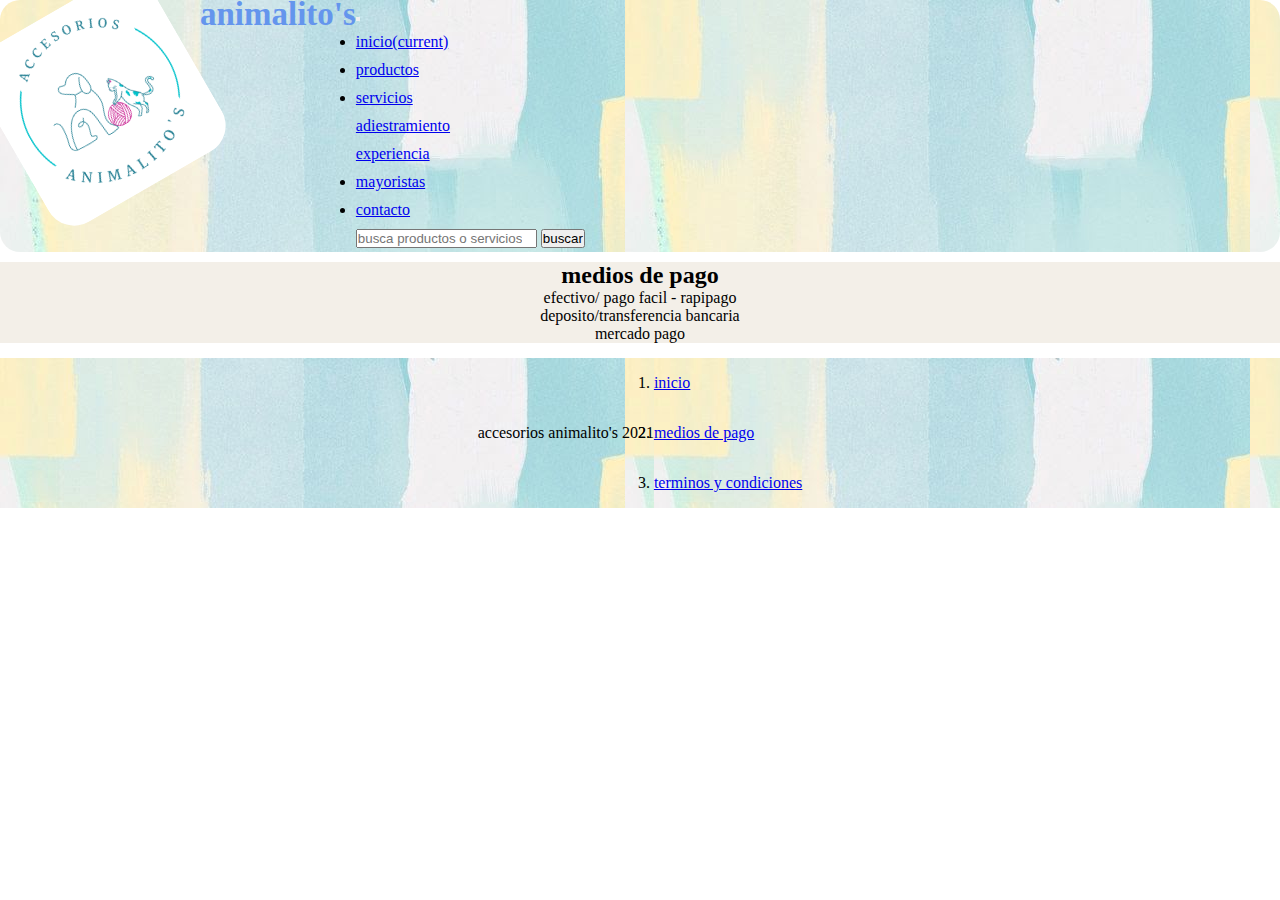
<file: mediosdepago.html>
<!DOCTYPE html>
<html lang="en">
<head>
    <meta charset="UTF-8">
    <meta name="viewport" content="width=device-width, initial-scale=1.0"/>
    <meta name="description" content="diferentes medios de pago para que los usuarios elijan como efectuar su pago mediante mercado pago.">
    <meta name="keywords" content="pagos,efectivo,tarjeta de credito,tarjeta de debito,mercado pago.">
    <title>medios de pago</title>
    <link rel="shortcut icon" href="img/icono pequeño.jpg">
    <link rel="stylesheet" href="https://cdn.jsdelivr.net/npm/bootstrap@4.6.1/dist/css/bootstrap.min.css" integrity="sha384-zCbKRCUGaJDkqS1kPbPd7TveP5iyJE0EjAuZQTgFLD2ylzuqKfdKlfG/eSrtxUkn" crossorigin="anonymous">
    <link rel="stylesheet" href="estilo.css">
</head>
<body> 
    <header>
        <a href="index.html"><img class="logo" src="img/logo.png" alt="logo"/></a> 
        <h1 id="inicio"> animalito's</h1>      
        <nav class="navbar navbar-light" style="background-color:none;">
            <nav class="navbar navbar-expand-lg navbar-light">
                <a class="navbar-brand" href="#"></a>
                <button class="navbar-toggler" type="button" data-toggle="collapse" data-target="#navbarSupportedContent" aria-controls="navbarSupportedContent" aria-expanded="false" aria-label="Toggle navigation">
                <span class="navbar-toggler-icon"></span>
                </button>
                <div class="collapse navbar-collapse" id="navbarSupportedContent">
                <ul class="navbar-nav mr-auto">
                    <li class="nav-item active">
                    <a class="nav-link" href="index.html">inicio<span class="sr-only">(current)</span></a>
                    </li>
                    <li class="nav-item">
                        <a class="nav-link" href="http://127.0.0.1:5500/index.html#productos">productos</a>
                        </li>
                    <li class="nav-item dropdown">
                    <a class="nav-link dropdown-toggle" href="#" id="navbarDropdown" role="button" data-toggle="dropdown" aria-expanded="false">
                        servicios
                    </a>
                    <div class="dropdown-menu" aria-labelledby="navbarDropdown">
                        <a class="dropdown-item" href="http://127.0.0.1:5500/index.html#adiestramiento">adiestramiento</a>
                        <div class="dropdown-divider"></div>
                        <a class="dropdown-item" href="http://127.0.0.1:5500/index.html#experiencia">experiencia</a>
                    </div>
                    </li>
                    <li class="nav-item">
                        <a class="nav-link" href="http://127.0.0.1:5500/index.html#mayoristas">mayoristas</a>
                    </li>
                    <li class="nav-item">
                        <a class="nav-link" href="http://127.0.0.1:5500/index.html#contacto">contacto</a>
                    </li>
                </ul>
                <form class="form-inline my-2 my-lg-0">
                    <input class="form-control mr-sm-2" type="search" placeholder="busca productos o servicios" aria-label="Search">
                    <button class="btn btn-outline-primary my-2 my-sm-0" type="submit">buscar</button>
                </form>
                </div>
            </nav>
        </nav>
    </header>  
    <section class="mediosDepago">
        <h2>medios de pago</h2>  
        <p>efectivo/ pago facil - rapipago</p>
        <p>deposito/transferencia bancaria</p>
        <p>mercado pago</p>
        </p>
    </section>
    <footer>
    <p>accesorios animalito's 2021</p>
    <ol class="breadcrumb" style="background-image: url(img/fondo6.jpg);">
        <li class="breadcrumb-item"><a href="#inicio">inicio</a></li>
        <li class="breadcrumb-item"><a href="mediosdepago.html">medios de pago</a></li>
        <li class="breadcrumb-item"><a href="terminos y condiciones.html">terminos y condiciones</a></li>
    </ol>
    </footer>
</body>
</html>
</file>
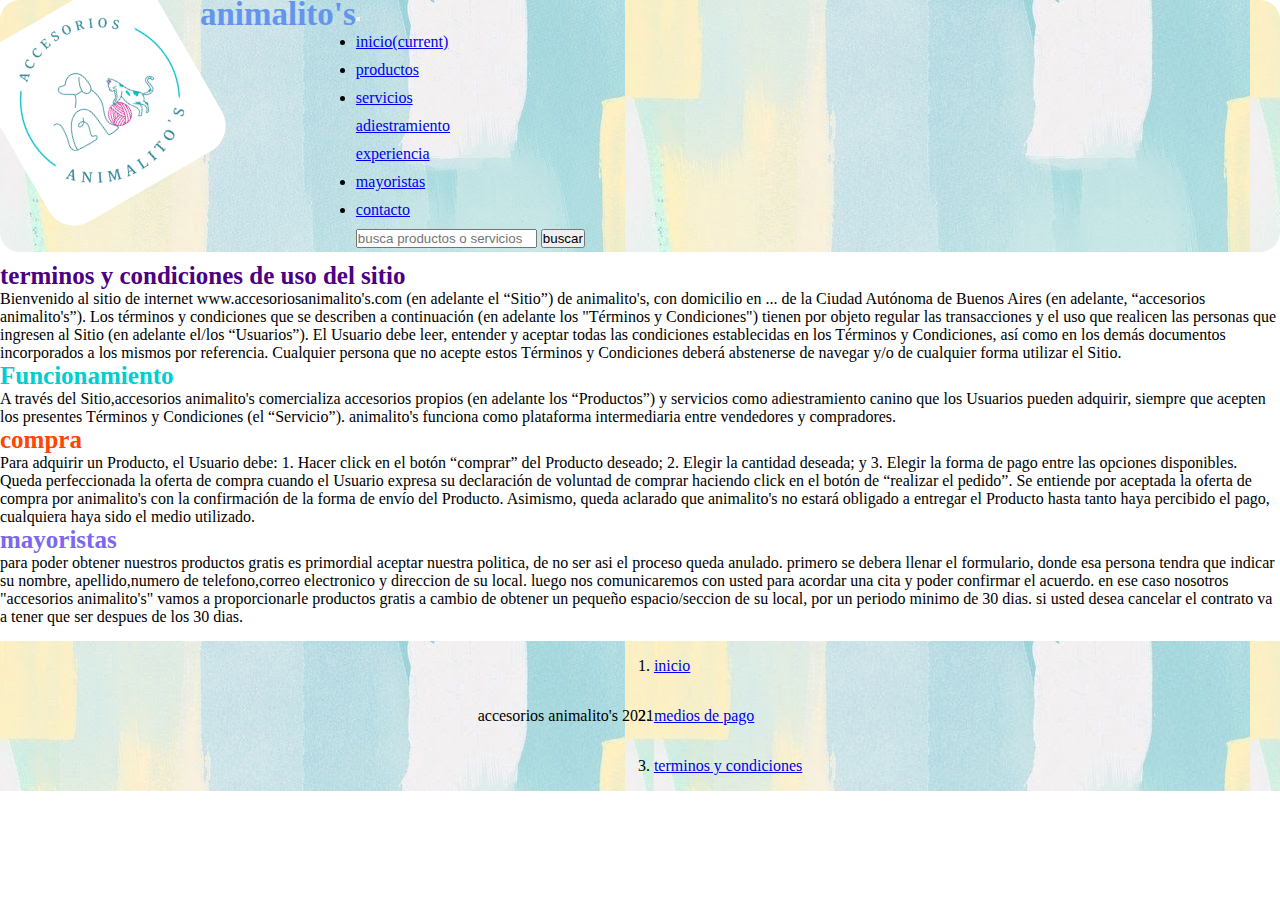
<file: terminos.html>
<!DOCTYPE html>
<html lang="en">
<head>
    <meta charset="UTF-8">
    <meta http-equiv="X-UA-Compatible" content="IE=edge">
    <meta name="viewport" content="width=device-width, initial-scale=1.0">
    <meta name="description" content="terminos y condiciones generales del sitio web para los usuarios que interactuen con el sitio web de accesorios animalito's.">
    <meta name="keywords" content="terminos, condiciones, uso del sitio,usuarios,Funcionamiento">
    <link rel="shortcut icon" href="img/icono pequeño.jpg">
    <link rel="stylesheet" href="https://cdn.jsdelivr.net/npm/bootstrap@4.6.1/dist/css/bootstrap.min.css" integrity="sha384-zCbKRCUGaJDkqS1kPbPd7TveP5iyJE0EjAuZQTgFLD2ylzuqKfdKlfG/eSrtxUkn" crossorigin="anonymous">
    <link rel="stylesheet" href="estilo.css">
    <title>terminos</title>
</head>
<body>
    <header class="header">
        <a href="index.html"><img class="logo" src="img/logo.png" alt="logo"/></a> 
        <h1 id="inicio">animalito's</h1>      
        <nav class="navbar navbar-light" style="background-color:none;">
            <nav class="navbar navbar-expand-lg navbar-light">
                <a class="navbar-brand" href="#"></a>
                <button class="navbar-toggler" type="button" data-toggle="collapse" data-target="#navbarSupportedContent" aria-controls="navbarSupportedContent" aria-expanded="false" aria-label="Toggle navigation">
                <span class="navbar-toggler-icon"></span>
                </button>
                <div class="collapse navbar-collapse" id="navbarSupportedContent">
                <ul class="navbar-nav mr-auto">
                    <li class="nav-item active">
                    <a class="nav-link" href="index.html">inicio<span class="sr-only">(current)</span></a>
                    </li>
                    <li class="nav-item">
                        <a class="nav-link" href="http://127.0.0.1:5500/index.html#productos">productos</a>
                        </li>
                    <li class="nav-item dropdown">
                    <a class="nav-link dropdown-toggle" href="#" id="navbarDropdown" role="button" data-toggle="dropdown" aria-expanded="false">
                        servicios
                    </a>
                    <div class="dropdown-menu" aria-labelledby="navbarDropdown">
                        <a class="dropdown-item" href="http://127.0.0.1:5500/index.html#adiestramiento">adiestramiento</a>
                        <div class="dropdown-divider"></div>
                        <a class="dropdown-item" href="http://127.0.0.1:5500/index.html#experiencia">experiencia</a>
                    </div>
                    </li>
                    <li class="nav-item">
                        <a class="nav-link" href="http://127.0.0.1:5500/index.html#mayoristas">mayoristas</a>
                    </li>
                    <li class="nav-item">
                        <a class="nav-link" href="http://127.0.0.1:5500/index.html#contacto">contacto</a>
                    </li>
                </ul>
                <form class="form-inline my-2 my-lg-0">
                    <input class="form-control mr-sm-2" type="search" placeholder="busca productos o servicios" aria-label="Search">
                    <button class="btn btn-outline-primary my-2 my-sm-0" type="submit">buscar</button>
                </form>
                </div>
            </nav>
        </nav>
    </header>  
    <h2 class="color-indigo">terminos y condiciones de uso del sitio</h2>
    <p>Bienvenido al sitio de internet www.accesoriosanimalito's.com (en adelante el “Sitio”) de animalito's, con domicilio en ... de la Ciudad Autónoma de Buenos Aires (en adelante, “accesorios animalito's”). Los términos y condiciones que se describen a continuación (en adelante los "Términos y Condiciones") tienen por objeto regular las transacciones y el uso que realicen las personas que ingresen al Sitio (en adelante el/los “Usuarios”).
        El Usuario debe leer, entender y aceptar todas las condiciones establecidas en los Términos y Condiciones, así como en los demás documentos incorporados a los mismos por referencia.
        Cualquier persona que no acepte estos Términos y Condiciones deberá abstenerse de navegar y/o de cualquier forma utilizar el Sitio.</p>
        <h2 class="color-darkturquoise">Funcionamiento</h2>
        <p> A través del Sitio,accesorios animalito's comercializa accesorios propios (en adelante los “Productos”) y servicios como adiestramiento canino que los Usuarios pueden adquirir, siempre que acepten los presentes Términos y Condiciones (el “Servicio”). animalito's funciona como plataforma intermediaria entre vendedores y compradores.</p>
        <h2 class="color-orangered">compra</h2>
        <p>Para adquirir un Producto, el Usuario debe: 1. Hacer click en el botón “comprar” del Producto deseado; 2. Elegir la cantidad deseada; y 3. Elegir la forma de pago entre las opciones disponibles.
        Queda perfeccionada la oferta de compra cuando el Usuario expresa su declaración de voluntad de comprar haciendo click en el botón de “realizar el pedido”.
        Se entiende por aceptada la oferta de compra por animalito's con la confirmación de la forma de envío del Producto. Asimismo, queda aclarado que animalito's no estará obligado a entregar el Producto hasta tanto haya percibido el pago, cualquiera haya sido el medio utilizado.</p>
        <h2 class="color-mediumslateblue">mayoristas</h2>
        <p>para poder obtener nuestros productos gratis es primordial aceptar nuestra politica, de no ser asi el proceso queda anulado.
        primero se debera llenar el formulario, donde esa persona tendra que indicar su nombre, apellido,numero de telefono,correo electronico y direccion de su local.
        luego nos comunicaremos con usted para acordar una cita y poder confirmar el acuerdo.
        en ese caso nosotros "accesorios animalito's" vamos a proporcionarle productos gratis a cambio de obtener un pequeño espacio/seccion de su local, por un periodo minimo de 30 dias.
        si usted desea cancelar el contrato va a tener que ser despues de los 30 dias.
        </p>
    <footer>
    <p>accesorios animalito's 2021</p>
    <ol class="breadcrumb" style="background-image: url(img/fondo6.jpg);">
        <li class="breadcrumb-item"><a href="#inicio">inicio</a></li>
        <li class="breadcrumb-item"><a href="mediosdepago.html">medios de pago</a></li>
        <li class="breadcrumb-item"><a href="terminos y condiciones.html">terminos y condiciones</a></li>
    </ol>
    </footer> 
</body>
</html>
</file>
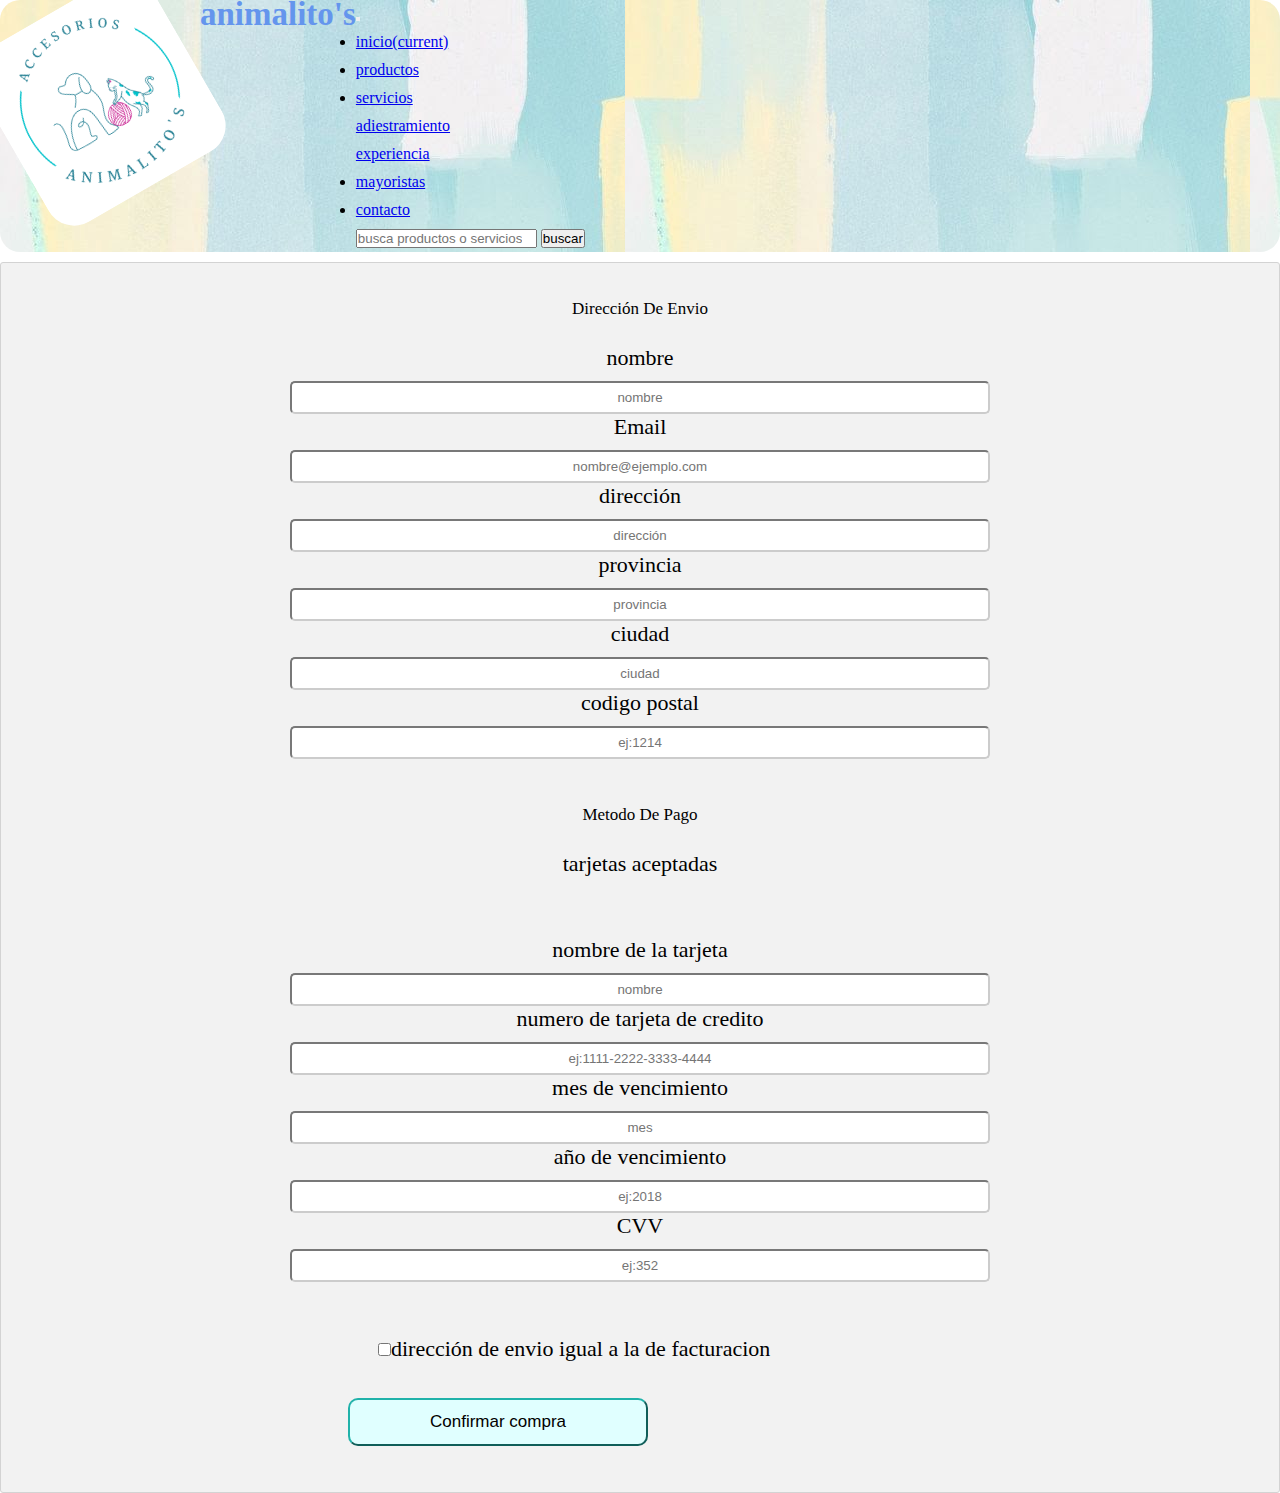
<file: tienda.html>
<!DOCTYPE html>
<html lang="en">
<head>
    <meta charset="UTF-8">
    <meta http-equiv="X-UA-Compatible" content="IE=edge">
    <meta name="viewport" content="width=device-width, initial-scale=1.0">
    <meta name="description" content="formulario de compra,para que los usuarios ingresen sus datos y metodo de pago para abonar y confirmar la compra.">
    <meta name="keywords" content="metodo de pago,tienda,compra,facturacion,venta.">
    <title>tienda</title>
    <link rel="shortcut icon" href="img/icono pequeño.jpg">
    <link rel="stylesheet" href="https://cdnjs.cloudflare.com/ajax/libs/font-awesome/6.0.0-beta2/css/all.min.css" integrity="sha512-YWzhKL2whUzgiheMoBFwW8CKV4qpHQAEuvilg9FAn5VJUDwKZZxkJNuGM4XkWuk94WCrrwslk8yWNGmY1EduTA==" crossorigin="anonymous" referrerpolicy="no-referrer" />
    <link rel="stylesheet" href="https://cdn.jsdelivr.net/npm/bootstrap@4.6.1/dist/css/bootstrap.min.css" integrity="sha384-zCbKRCUGaJDkqS1kPbPd7TveP5iyJE0EjAuZQTgFLD2ylzuqKfdKlfG/eSrtxUkn" crossorigin="anonymous">
    <link rel="stylesheet" href="https://cdnjs.cloudflare.com/ajax/libs/font-awesome/6.0.0-beta2/css/all.min.css" integrity="sha512-YWzhKL2whUzgiheMoBFwW8CKV4qpHQAEuvilg9FAn5VJUDwKZZxkJNuGM4XkWuk94WCrrwslk8yWNGmY1EduTA==" crossorigin="anonymous" referrerpolicy="no-referrer" />
    <link rel="stylesheet" href="estilo.css">
</head>
<body>
    <header>
        <a href="index.html"><img class="logo" src="img/logo.png" alt="logo"/></a> 
        <h1 id="inicio"> animalito's</h1>      
        <nav class="navbar navbar-light" style="background-color:none;">
            <nav class="navbar navbar-expand-lg navbar-light">
                <a class="navbar-brand" href="#"></a>
                <button class="navbar-toggler" type="button" data-toggle="collapse" data-target="#navbarSupportedContent" aria-controls="navbarSupportedContent" aria-expanded="false" aria-label="Toggle navigation">
                <span class="navbar-toggler-icon"></span>
                </button>
                <div class="collapse navbar-collapse" id="navbarSupportedContent">
                <ul class="navbar-nav mr-auto">
                    <li class="nav-item active">
                    <a class="nav-link" href="index.html">inicio<span class="sr-only">(current)</span></a>
                    </li>
                    <li class="nav-item">
                        <a class="nav-link" href="http://127.0.0.1:5500/index.html#productos">productos</a>
                        </li>
                    <li class="nav-item dropdown">
                    <a class="nav-link dropdown-toggle" href="#" id="navbarDropdown" role="button" data-toggle="dropdown" aria-expanded="false">
                        servicios
                    </a>
                    <div class="dropdown-menu" aria-labelledby="navbarDropdown">
                        <a class="dropdown-item" href="http://127.0.0.1:5500/index.html#adiestramiento">adiestramiento</a>
                        <div class="dropdown-divider"></div>
                        <a class="dropdown-item" href="http://127.0.0.1:5500/index.html#experiencia">experiencia</a>
                    </div>
                    </li>
                    <li class="nav-item">
                        <a class="nav-link" href="http://127.0.0.1:5500/index.html#mayoristas">mayoristas</a>
                    </li>
                    <li class="nav-item">
                        <a class="nav-link" href="http://127.0.0.1:5500/index.html#contacto">contacto</a>
                    </li>
                </ul>
                <form class="form-inline my-2 my-lg-0">
                    <input class="form-control mr-sm-2" type="search" placeholder="busca productos o servicios" aria-label="Search">
                    <button class="btn btn-outline-primary my-2 my-sm-0" type="submit">buscar</button>
                </form>
                </div>
            </nav>
        </nav>
    </header>  
    <div class="contenedora">
        <div class="nombre">
        <p class="parrafo1">dirección de envio</p>
            <label for="name"><i class="fa fa-user"></i>nombre</label>
            <input type="text"  name="nombre" placeholder="nombre">
            <label for="email"><i class="fa fa-envelope"></i> Email</label>
            <input type="email" name="email" placeholder="nombre@ejemplo.com">
            <label for="dirección"><i class="fa fa-address-card-o"></i>dirección</label>
            <input type="text" name="address" placeholder="dirección">
            <label for="provincia">provincia</label>
            <input type="text" name="provincia" placeholder="provincia">
            <label for="ciudad">ciudad</label>
            <input type="text" name="ciudad" placeholder="ciudad">
            <label for="codigo">codigo postal</label>
            <input type="text" name="codigo" placeholder="ej:1214">
        </div>
        <div class="nombre">
        <p class="parrafo1">metodo de pago</p>
            <label for="aceptada">tarjetas aceptadas</label>
                <div class="icon-container">
                    <i class="fab fa-cc-visa" style="color:navy;"></i>
                    <i class="fab fa-cc-mastercard" style="color:red;"></i>
                </div>
            <label for="nombre">nombre de la tarjeta</label>
            <input type="text" name="tarjeta" placeholder="nombre">
            <label for="numero">numero de tarjeta de credito</label>
            <input type="text" name="numero" placeholder="ej:1111-2222-3333-4444">
            <label for="mes">mes de vencimiento</label>
            <input type="text" name="mes" placeholder="mes">
            <label for="año">año de vencimiento</label>
            <input type="text"  name="año" placeholder="ej:2018">
            <label for="cvv">CVV</label>
            <input type="text" name="cvv" placeholder="ej:352">
        </div>
        <div class="checkbox">
            <label class="acepta">
                <input type="checkbox"  name="sameadr">dirección de envio igual a la de facturacion 
            </label>
            <input type="submit" value="Confirmar compra" class="boton2">
            </form>
        </div>
    </div>
</body>
</html>
</file>
<file: estilo.css>
@charset "UTF-8";
* {
  margin: 0;
  padding: 0;
  -webkit-box-sizing: border-box;
          box-sizing: border-box;
}

header {
  background-image: url(img/fondo6.jpg);
  line-height: 28px;
  border-radius: 20px;
  display: -webkit-box;
  display: -ms-flexbox;
  display: flex;
  margin-bottom: 10px;
}

header .logo {
  width: 200px;
  border-radius: 30px;
  -webkit-transform: rotateZ(-30deg);
          transform: rotateZ(-30deg);
}

header #inicio {
  color: cornflowerblue;
  font-size: 33px;
  -ms-flex-line-pack: start;
      align-content: flex-start;
  -webkit-animation-name: aparecer;
          animation-name: aparecer;
  -webkit-animation-duration: 3s;
          animation-duration: 3s;
  -webkit-animation-delay: 5s;
          animation-delay: 5s;
  -webkit-animation-iteration-count: infinite;
          animation-iteration-count: infinite;
}

@-webkit-keyframes aparecer {
  from {
    opacity: 0;
  }
  to {
    opacity: 1;
  }
}

@keyframes aparecer {
  from {
    opacity: 0;
  }
  to {
    opacity: 1;
  }
}

body {
  font-family: 'Indie Flower', cursive;
}

.section1 {
  background: -webkit-gradient(linear, left top, left bottom, from(#ffff80), color-stop(#f9fab2), color-stop(#fcfdba), to(#feffd1));
  background: linear-gradient(#ffff80, #f9fab2, #fcfdba, #feffd1);
  display: -ms-grid;
  display: grid;
  grid-gap: 12px;
  margin-bottom: 20px;
}

.section1 .productosTransition {
  background-color: #ffff80;
  text-align: center;
  font-size: 25px;
}

.section1 #productos {
  -webkit-transition: all 5s;
  transition: all 5s;
}

.section1 #productos:hover {
  color: whitesmoke;
  font-size: 30px;
}

.section1 img {
  width: 200px;
  height: 200px;
}

section img:hover {
  -webkit-transform: scale(1.2);
          transform: scale(1.2);
}

.boton {
  padding: 10px;
  background-color: turquoise;
  border-radius: 10px;
  color: whitesmoke;
  text-transform: capitalize;
}

.boton:hover {
  text-decoration: none;
  color: darkslateblue;
}

.pretal {
  margin-top: 10px;
}

.section2 {
  background: -webkit-gradient(linear, left top, left bottom, from(#5574d1), color-stop(#95acf1), color-stop(#a6b9f0), to(#d6def7));
  background: linear-gradient(#5574d1, #95acf1, #a6b9f0, #d6def7);
  display: -webkit-box;
  display: -ms-flexbox;
  display: flex;
  -webkit-box-orient: vertical;
  -webkit-box-direction: normal;
      -ms-flex-direction: column;
          flex-direction: column;
  -webkit-box-pack: center;
      -ms-flex-pack: center;
          justify-content: center;
  margin-bottom: 20px;
}

.section2 .adiestramientoTransition {
  background-color: #5574d1;
  font-size: 25px;
  text-align: center;
}

.section2 #adiestramiento {
  -webkit-transition: all 5s;
  transition: all 5s;
}

.section2 #adiestramiento:hover {
  color: whitesmoke;
  font-size: 30px;
}

.section2 .parrafoAdis {
  text-align: center;
  margin-bottom: 10px;
  font-size: 15px;
}

.section2 .formulario1 {
  display: -webkit-box;
  display: -ms-flexbox;
  display: flex;
  -webkit-box-orient: vertical;
  -webkit-box-direction: normal;
      -ms-flex-direction: column;
          flex-direction: column;
  -ms-flex-item-align: center;
      align-self: center;
  width: 900px;
  background-color: white;
  border-radius: 10px;
  -webkit-box-align: center;
      -ms-flex-align: center;
          align-items: center;
}

.section2 legend {
  font-size: 20px;
  text-align: center;
}

.section2 .mascota {
  font-size: 23px;
  text-align: center;
}

.section2 .tamaño {
  text-align: center;
  font-size: 22px;
}

.section2 .option {
  text-align: center;
}

.section2 .s {
  text-align: center;
  font-size: 22px;
}

.section2 .s1 {
  text-align: center;
  font-size: 22px;
}

.section2 .s2 {
  text-align: center;
  font-size: 22px;
  margin-bottom: 16px;
}

.section2 .titular {
  font-size: 23px;
  text-align: center;
}

.section2 .turno {
  margin-top: 5px;
  text-align: center;
  font-size: 22px;
  white-space: pre-line;
}

.section2 .turno input {
  width: 600px;
  margin-bottom: 5px;
  text-align: center;
}

.section2 .acepta {
  text-align: center;
  font-size: 22px;
}

.section2 .enviar input {
  font-size: 22px;
  width: 150px;
  height: 50px;
}

.section2 .enviar input:focus {
  border-color: lightskyblue;
  background-color: lavender;
}

.section3 {
  background: -webkit-gradient(linear, left top, left bottom, from(#32c0b2), color-stop(#64e6d9), color-stop(#acf1eb), color-stop(#bff7f7), to(#e2faf8));
  background: linear-gradient(#32c0b2, #64e6d9, #acf1eb, #bff7f7, #e2faf8);
  margin-bottom: 20px;
}

.section3 .experienciaTransition {
  background-color: #32c0b2;
  font-size: 25px;
  text-align: center;
}

.section3 #experiencia {
  -webkit-transition: all 5s;
  transition: all 5s;
}

.section3 #experiencia:hover {
  color: whitesmoke;
  font-size: 30px;
}

.section3 h5 {
  text-align: center;
}

.section3 .habilidades {
  text-align: center;
}

.section4 {
  background: -webkit-gradient(linear, left top, left bottom, from(#ffcc6e), color-stop(#ffd993), color-stop(#ffd78c), color-stop(#fddb9a), to(#ffefd0));
  background: linear-gradient(#ffcc6e, #ffd993, #ffd78c, #fddb9a, #ffefd0);
  display: -webkit-box;
  display: -ms-flexbox;
  display: flex;
  -webkit-box-orient: vertical;
  -webkit-box-direction: normal;
      -ms-flex-direction: column;
          flex-direction: column;
  -webkit-box-pack: center;
      -ms-flex-pack: center;
          justify-content: center;
  margin-bottom: 20px;
}

.section4 .mayoristasTransition {
  background-color: #ffcc6e;
  font-size: 25px;
  text-align: center;
}

.section4 .mayoristasTransition #mayoristas {
  -webkit-transition: all 5s;
  transition: all 5s;
}

.section4 .mayoristasTransition #mayoristas:hover {
  color: whitesmoke;
  font-size: 30px;
}

.section4 .parrafoMay {
  text-align: center;
}

.section4 .titulo3 {
  text-align: center;
  margin-bottom: 10px;
}

.section4 .iframe {
  display: -webkit-box;
  display: -ms-flexbox;
  display: flex;
  -webkit-box-orient: horizontal;
  -webkit-box-direction: normal;
      -ms-flex-direction: row;
          flex-direction: row;
  -ms-flex-item-align: center;
      align-self: center;
}

.section5 {
  background: -webkit-gradient(linear, left top, left bottom, from(#7dd8d8), color-stop(#7dd8d8), color-stop(#9beded), color-stop(#b1f1f1), to(#ccf0f0));
  background: linear-gradient(#7dd8d8, #7dd8d8, #9beded, #b1f1f1, #ccf0f0);
  display: -webkit-box;
  display: -ms-flexbox;
  display: flex;
  -webkit-box-orient: vertical;
  -webkit-box-direction: normal;
      -ms-flex-direction: column;
          flex-direction: column;
  -webkit-box-pack: center;
      -ms-flex-pack: center;
          justify-content: center;
}

.section5 .contactoTransition {
  text-align: center;
  font-size: 25px;
  background-color: #7dd8d8;
  color: black;
}

.section5 .contactoTransition #contacto {
  -webkit-transition: all 5s;
  transition: all 5s;
}

.section5 .contactoTransition #contacto:hover {
  color: whitesmoke;
  font-size: 30px;
}

.formulario2 {
  display: -webkit-box;
  display: -ms-flexbox;
  display: flex;
  -webkit-box-orient: vertical;
  -webkit-box-direction: normal;
      -ms-flex-direction: column;
          flex-direction: column;
  -ms-flex-item-align: center;
      align-self: center;
  -webkit-box-align: center;
      -ms-flex-align: center;
          align-items: center;
  width: 900px;
  background-color: white;
  border-radius: 10px;
}

.nombre {
  text-align: center;
  font-size: 22px;
  margin-bottom: 10px;
  margin-top: 10px;
  white-space: pre-line;
}

.nombre input {
  text-align: center;
  margin-top: 10px;
  border-color: #ccc;
  border-radius: 5px;
  padding: 7px;
  width: 700px;
}

.nombre input:focus {
  background-color: lightcyan;
}

.apellido {
  text-align: center;
  font-size: 22px;
  white-space: pre-line;
}

.apellido input {
  text-align: center;
  margin-bottom: 10px;
  border-color: #ccc;
  border-radius: 5px;
  padding: 7px;
  width: 700px;
}

.apellido input:focus {
  background-color: lightcyan;
}

.email {
  text-align: center;
  font-size: 22px;
  white-space: pre-line;
}

.email input {
  text-align: center;
  margin-bottom: 10px;
  border-color: #ccc;
  border-radius: 5px;
  padding: 7px;
  width: 700px;
}

.email input:focus {
  background-color: lightcyan;
}

.option {
  margin-bottom: 20px;
  border-radius: 10px;
  border-color: #ccc;
  width: 200px;
  font-size: 22px;
}

.texttarea {
  border-radius: 5px;
  border-color: #ccc;
  width: 700px;
}

.acepta {
  text-align: center;
  font-size: 22px;
}

.enviar {
  font-size: 22px;
  width: 150px;
  height: 50px;
}

.enviar input:focus {
  border-color: lightskyblue;
  background-color: lavender;
}

.wpp {
  height: 50px;
  width: 50px;
  position: fixed;
  bottom: 50px;
  right: 50px;
  color: #254f9e;
  font-size: 60px;
  text-align: center;
  line-height: 50px;
  border-radius: 50%;
}

footer {
  background-image: url(img/fondo6.jpg);
  line-height: 50px;
  margin-top: 15px;
  display: -webkit-box;
  display: -ms-flexbox;
  display: flex;
  -ms-flex-wrap: wrap;
      flex-wrap: wrap;
  -webkit-box-pack: center;
      -ms-flex-pack: center;
          justify-content: center;
  -webkit-box-align: center;
      -ms-flex-align: center;
          align-items: center;
}

.mediosDepago {
  background-color: #f3efe8;
  text-align: center;
}

.mediosDepago .mediosDepago__titulo2 {
  text-align: center;
}

.color-indigo {
  color: indigo;
  font-size: 25px;
}

.color-darkturquoise {
  color: darkturquoise;
  font-size: 25px;
}

.color-orangered {
  color: orangered;
  font-size: 25px;
}

.color-mediumslateblue {
  color: mediumslateblue;
  font-size: 25px;
}

.contenedora {
  display: -webkit-box;
  display: -ms-flexbox;
  display: flex;
  -webkit-box-orient: vertical;
  -webkit-box-direction: normal;
      -ms-flex-direction: column;
          flex-direction: column;
  -ms-flex-wrap: wrap;
      flex-wrap: wrap;
  background-color: #f2f2f2;
  -ms-flex-line-pack: center;
      align-content: center;
  border: 1px solid lightgrey;
  border-radius: 3px;
}

.parrafo1 {
  font-size: 22px;
  text-transform: capitalize;
}

.boton2 {
  -ms-flex-item-align: center;
      -ms-grid-row-align: center;
      align-self: center;
  background-color: lightcyan;
  color: black;
  padding: 12px;
  margin: 10px;
  border-color: lightseagreen;
  width: 750px;
  border-radius: 10px;
  cursor: pointer;
  font-size: 17px;
}

.direccion {
  white-space: pre-line;
}

.pago {
  -webkit-box-orient: horizontal;
  -webkit-box-direction: normal;
      -ms-flex-direction: row;
          flex-direction: row;
  white-space: pre-line;
}

.checkbox {
  white-space: pre-wrap;
}

.icon-container {
  margin-bottom: 20px;
  padding: 7px 0;
  font-size: 24px;
  white-space: nowrap;
}

.color-indigo {
  font-size: 25px;
  color: indigo;
}

.color-darkturquoise {
  font-size: 25px;
  color: darkturquoise;
}

.color-orangered {
  font-size: 25px;
  color: orangered;
}

.color-mediumslateblue {
  font-size: 25px;
  color: mediumslateblue;
}

@media only screen and (max-width: 768px) {
  .logo {
    width: 70px;
  }
  #inicio {
    font-size: 20px;
  }
  .flex-item1 {
    display: -webkit-box;
    display: -ms-flexbox;
    display: flex;
    -webkit-box-orient: vertical;
    -webkit-box-direction: normal;
        -ms-flex-direction: column;
            flex-direction: column;
  }
  .flex-item2 nav ul {
    display: -webkit-box;
    display: -ms-flexbox;
    display: flex;
    -webkit-box-orient: vertical;
    -webkit-box-direction: normal;
        -ms-flex-direction: column;
            flex-direction: column;
    -webkit-box-align: center;
        -ms-flex-align: center;
            align-items: center;
  }
  .section1 {
    display: -webkit-box;
    display: -ms-flexbox;
    display: flex;
    -webkit-box-orient: vertical;
    -webkit-box-direction: normal;
        -ms-flex-direction: column;
            flex-direction: column;
    -webkit-box-align: center;
        -ms-flex-align: center;
            align-items: center;
    justify-items: center;
  }
  .row {
    display: -webkit-box;
    display: -ms-flexbox;
    display: flex;
    -webkit-box-orient: vertical;
    -webkit-box-direction: normal;
        -ms-flex-direction: column;
            flex-direction: column;
    -webkit-box-align: center;
        -ms-flex-align: center;
            align-items: center;
    -ms-flex-item-align: center;
        align-self: center;
  }
  .section1 img {
    -webkit-box-orient: vertical;
    -webkit-box-direction: normal;
        -ms-flex-direction: column;
            flex-direction: column;
    -ms-flex-item-align: center;
        -ms-grid-row-align: center;
        align-self: center;
  }
  .producto-item {
    display: -webkit-box;
    display: -ms-flexbox;
    display: flex;
    -webkit-box-orient: vertical;
    -webkit-box-direction: normal;
        -ms-flex-direction: column;
            flex-direction: column;
    -webkit-box-align: center;
        -ms-flex-align: center;
            align-items: center;
  }
  .iframe {
    width: 50%;
    height: 50%;
  }
  .wpp {
    height: 25px;
    width: 25px;
    font-size: 50px;
    text-align: right;
    bottom: 25px;
    right: 25px;
    line-height: 25px;
  }
  .boton {
    padding: 10px;
    background-color: turquoise;
    border-radius: 10px;
    color: whitesmoke;
    text-transform: capitalize;
  }
  .boton:hover {
    text-decoration: none;
    color: darkslateblue;
  }
  .pretal {
    margin-top: 10px;
  }
  .formulario1 {
    display: -webkit-box;
    display: -ms-flexbox;
    display: flex;
    -webkit-box-orient: vertical;
    -webkit-box-direction: normal;
        -ms-flex-direction: column;
            flex-direction: column;
    -ms-flex-item-align: center;
        align-self: center;
    width: 305px;
    background-color: white;
    border-radius: 10px;
  }
  legend {
    font-size: 20px;
    text-align: center;
  }
  .mascota {
    font-size: 19px;
    text-align: center;
  }
  .tamaño {
    text-align: center;
    font-size: 18px;
  }
  .option {
    font-size: 17px;
    border-radius: 5px;
    text-align: center;
  }
  .s {
    text-align: center;
    font-size: 18px;
  }
  .s1 {
    text-align: center;
    font-size: 17px;
  }
  .s2 {
    text-align: center;
    font-size: 17px;
  }
  .titular {
    font-size: 19px;
    text-align: center;
  }
  .turno {
    margin-top: 5px;
    text-align: center;
    font-size: 18px;
  }
  .turno input {
    width: 300px;
    margin-bottom: 5px;
  }
  .acepta {
    text-align: center;
    font-size: 16px;
  }
  .enviar input {
    font-size: 16px;
    margin-top: 8px;
    width: 80px;
    height: 40px;
  }
  .enviar input:focus {
    border-color: lightskyblue;
    background-color: lavender;
  }
  .formulario2 {
    display: -webkit-box;
    display: -ms-flexbox;
    display: flex;
    -webkit-box-orient: vertical;
    -webkit-box-direction: normal;
        -ms-flex-direction: column;
            flex-direction: column;
    -ms-flex-item-align: center;
        align-self: center;
    -webkit-box-align: center;
        -ms-flex-align: center;
            align-items: center;
    width: 305px;
    background-color: white;
    border-radius: 10px;
  }
  .nombre {
    text-align: center;
    font-size: 18px;
  }
  .nombre input {
    margin-bottom: 10px;
    border-color: #ccc;
    border-radius: 5px;
    padding: 8px;
    width: 300px;
  }
  .nombre input:focus {
    background-color: lightcyan;
  }
  .apellido {
    text-align: center;
    font-size: 18px;
  }
  .apellido input {
    margin-bottom: 10px;
    border-color: #ccc;
    border-radius: 5px;
    padding: 8px;
    width: 300px;
  }
  .apellido input:focus {
    background-color: lightcyan;
  }
  .email {
    text-align: center;
    font-size: 18px;
  }
  .email input {
    margin-bottom: 10px;
    border-color: #ccc;
    border-radius: 5px;
    padding: 8px;
    width: 300px;
  }
  .email input:focus {
    background-color: lightcyan;
  }
  .option {
    margin-bottom: 10px;
    border-radius: 10px;
    border-color: #ccc;
    width: 100px;
    font-size: 15px;
  }
  .texttarea {
    border-radius: 5px;
    border-color: #ccc;
    width: 300px;
  }
  .enviar {
    font-size: 16px;
    width: 80px;
    height: 40px;
  }
  .enviar input:focus {
    border-color: lightskyblue;
    background-color: lavender;
  }
}

.contenedora {
  display: -webkit-box;
  display: -ms-flexbox;
  display: flex;
  -webkit-box-orient: vertical;
  -webkit-box-direction: normal;
      -ms-flex-direction: column;
          flex-direction: column;
  -ms-flex-wrap: wrap;
      flex-wrap: wrap;
  background-color: #f2f2f2;
  -ms-flex-line-pack: center;
      align-content: center;
  border: 1px solid lightgrey;
  border-radius: 3px;
}

.parrafo1 {
  font-size: 17px;
  text-transform: capitalize;
}

.boton2 {
  -ms-flex-item-align: center;
      -ms-grid-row-align: center;
      align-self: center;
  background-color: lightcyan;
  color: black;
  padding: 12px;
  margin: 10px;
  border-color: lightseagreen;
  width: 300px;
  border-radius: 10px;
  cursor: pointer;
  font-size: 17px;
}

.direccion {
  white-space: pre-line;
}

.pago {
  -webkit-box-orient: horizontal;
  -webkit-box-direction: normal;
      -ms-flex-direction: row;
          flex-direction: row;
  white-space: pre-line;
}

.checkbox {
  white-space: pre-wrap;
}

.icon-container {
  margin-bottom: 20px;
  padding: 7px 0;
  font-size: 24px;
  white-space: nowrap;
}
/*# sourceMappingURL=estilo.css.map */
</file>
